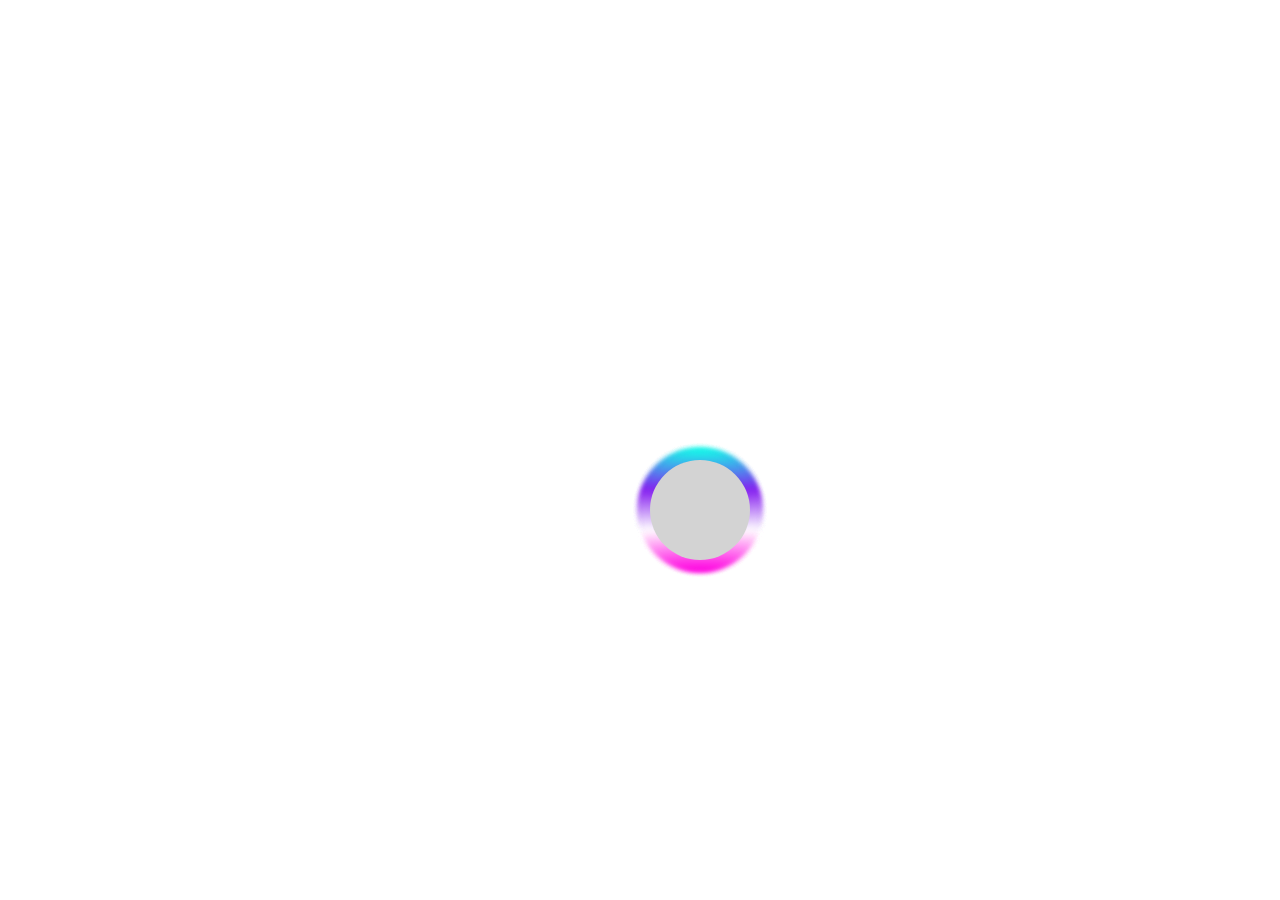
<file: index.html>
<!DOCTYPE html>
<html>
<head>
    <meta charset="utf-8" />
    <meta http-equiv="X-UA-Compatible" content="">
    <title>loading_animation</title>
    <meta name="viewport" content="width=device-width">
    <link rel="stylesheet" type="text/css" media="screen" href="tugas2.css" />
</head>
<body>
 <div class="loader">
     <span></span>
     <span></span>
     <span></span>
     <span></span>
 </div>    
</body>
</html>
</file>
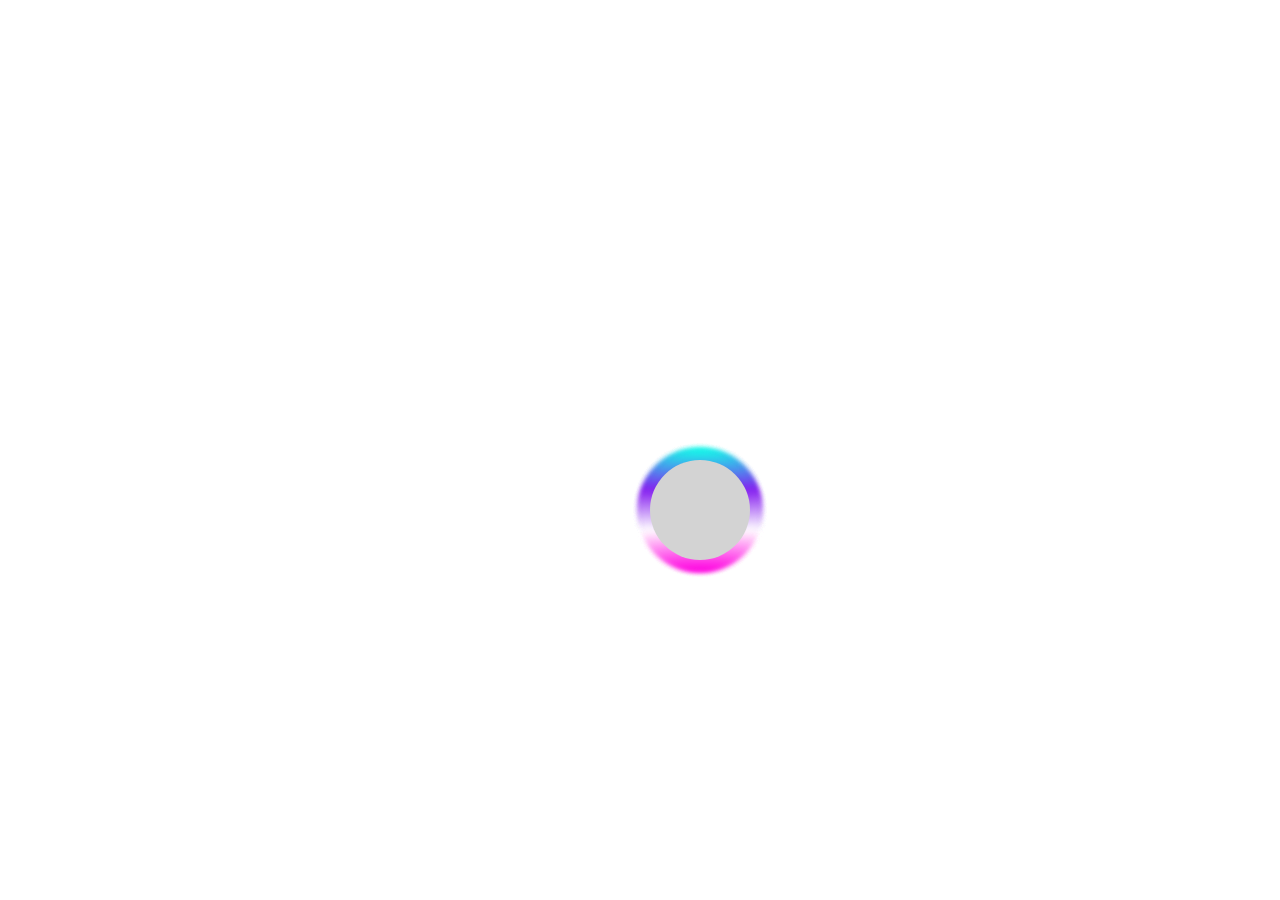
<file: tugas2.html>
<!DOCTYPE html>
<html>
<head>
    <meta charset="utf-8" />
    <meta http-equiv="X-UA-Compatible" content="IE=edge">
    <title>loading_animation</title>
    <meta name="viewport" content="width=device-width, initial-scale=1">
    <link rel="stylesheet" type="text/css" media="screen" href="tugas2.css" />
</head>
<body>
 <div class="loader">
     <span></span>
     <span></span>
     <span></span>
     <span></span>
 </div>    
</body>
</html>
</file>
<file: tugas2.css>
body{
    margin: 0;
    padding: 0;
}
.loader{
    position:fixed;
    left: 50%;
    top: 50%;
    height: 120px;
    width: 120px;
    border-radius: 50%;
    animation: animate 0.4s linear infinite;
    align-items: center;
}
@keyframes animate
{
    0%
    { 
        transform: translate(-50%,-50%) rotate(0deg );
    } 
    100%
    { 
        transform: translate(-50%,-50%) rotate(360deg );
    } 
}
.loader span{
    position: absolute;
    width: 100%;
    height: 100%;
    border-radius: 50%;
    background: linear-gradient(#14ffe9,#851eef,#ffffff,#ff00e0);
    filter: blur(3px);
}
.loader:after
{
    content: '';
    position: absolute;
    top: 10px;
    left: 10px;
    right: 10px;
    bottom: 10px;
    background: lightgray;
    border-radius: 50%;
}

@media screen and (min-width: 400px) {
    
  }
</file>
